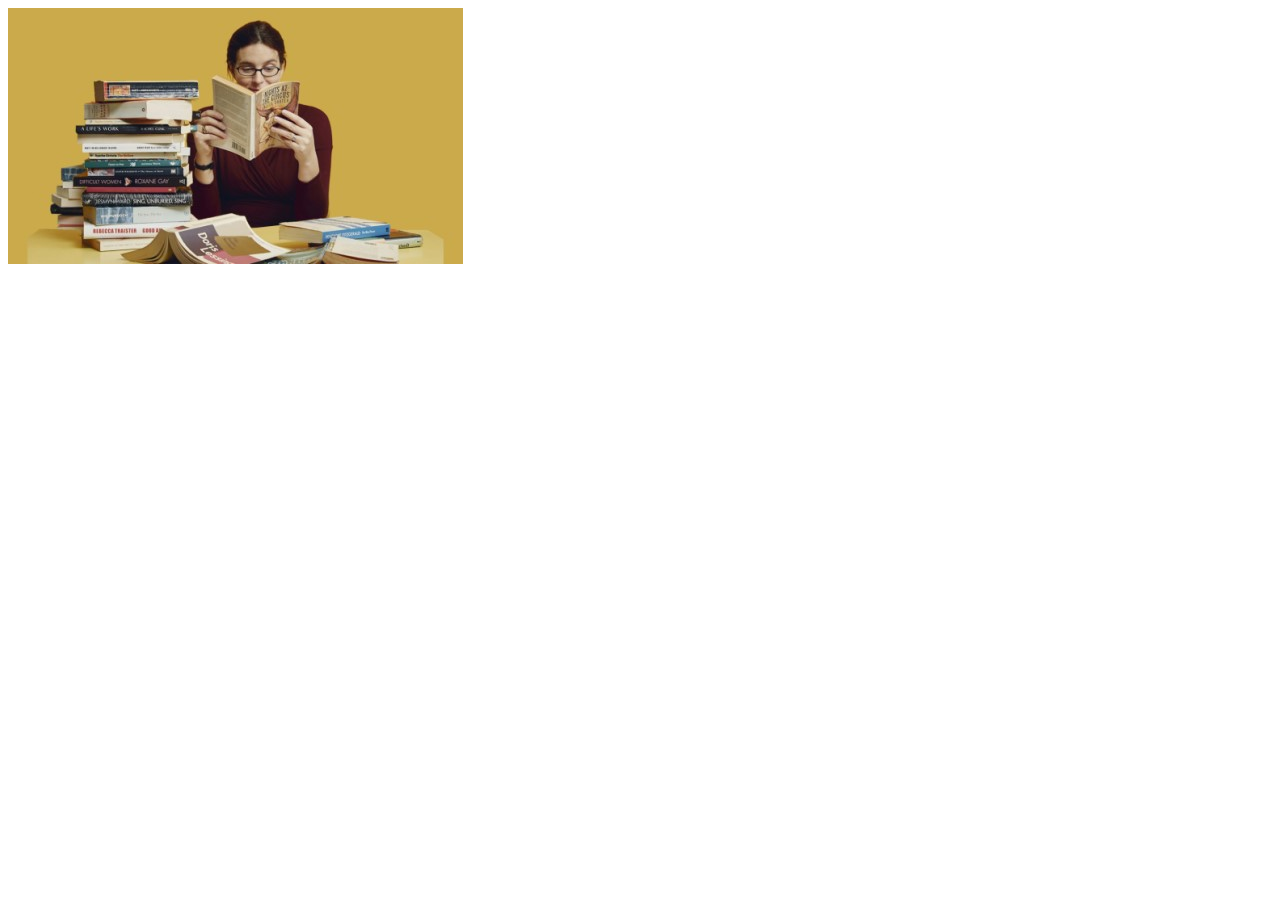
<file: css/page.html>
<!DOCTYPE html>
<html lang="en">
<head>
    <meta charset="UTF-8">
    <meta name="viewport" content="width=device-width, initial-scale=1.0">
    <title>Document</title>

    <style>
        div.img{
            border-radius: 50px;
        }
    </style>
</head>
<body>
    <div>
        <img src="../pic/b1.jpg" alt="">
    </div>
</body>
</html>
</file>
